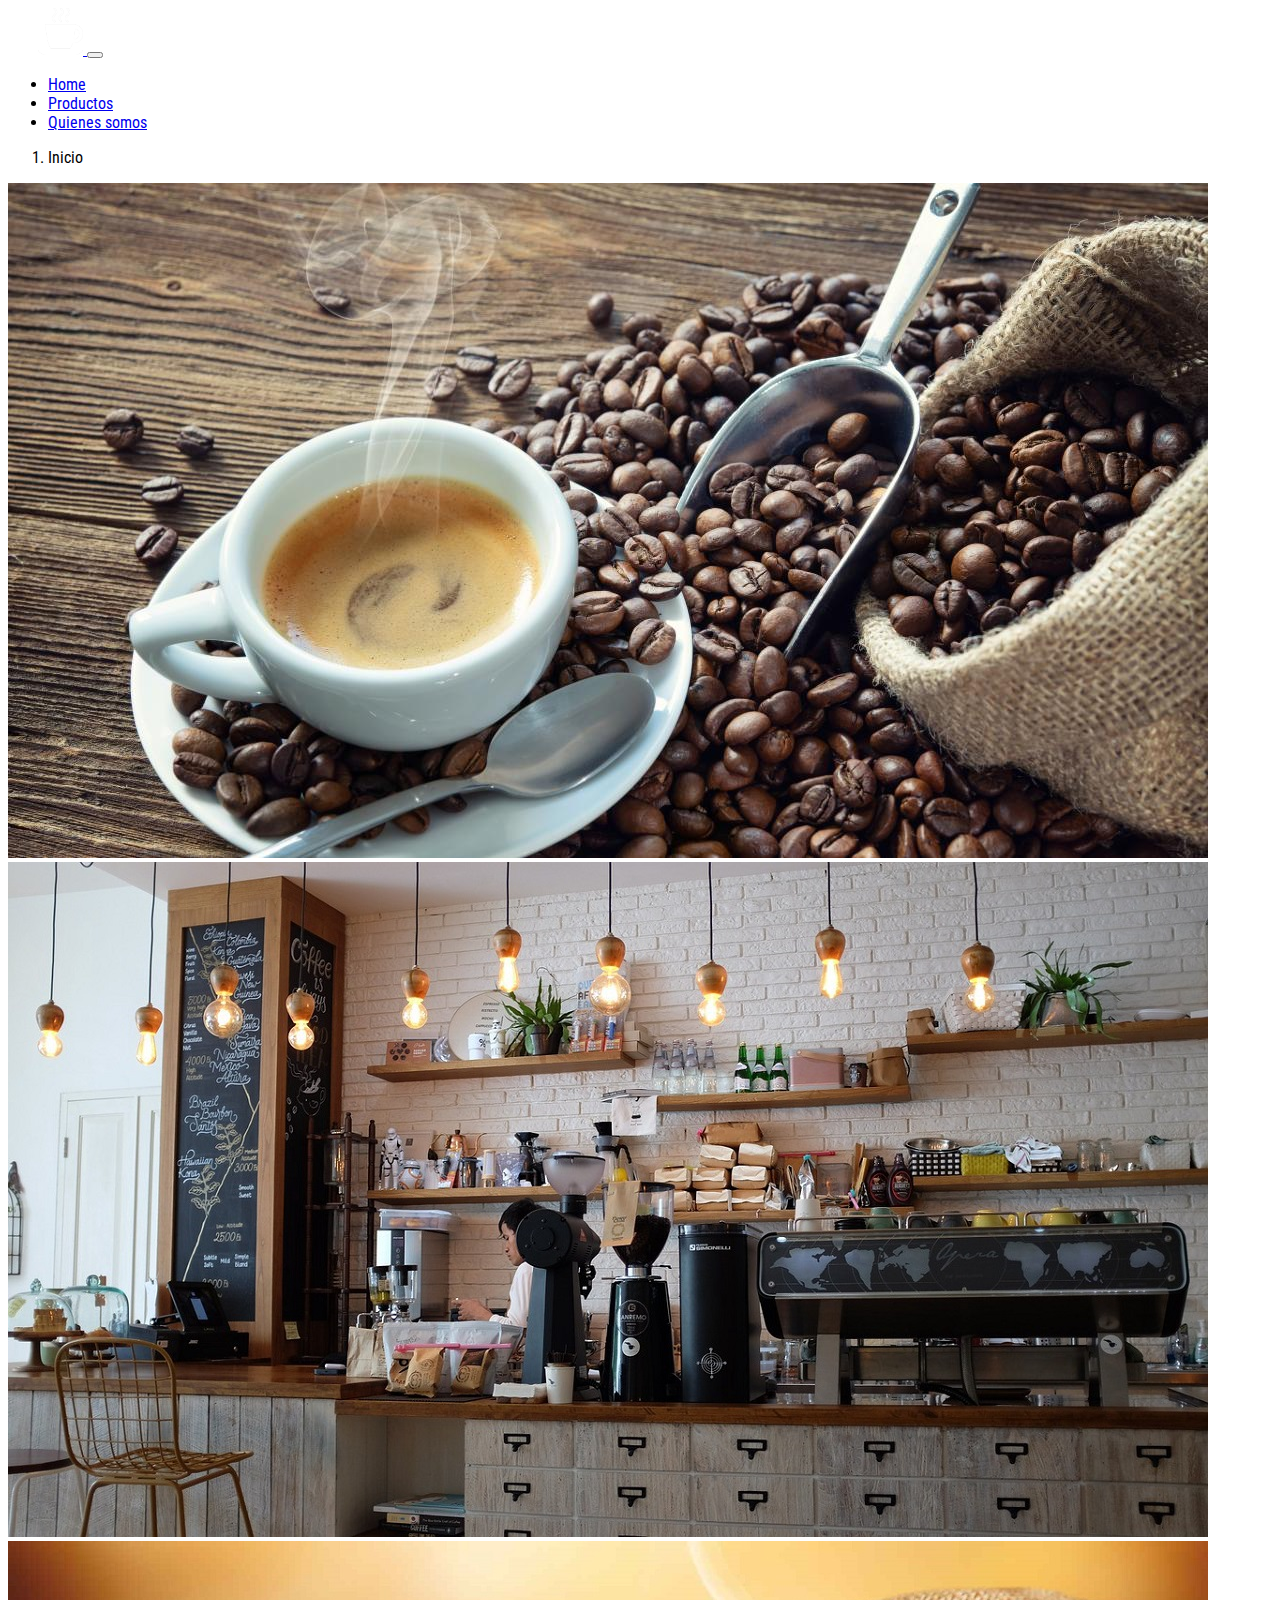
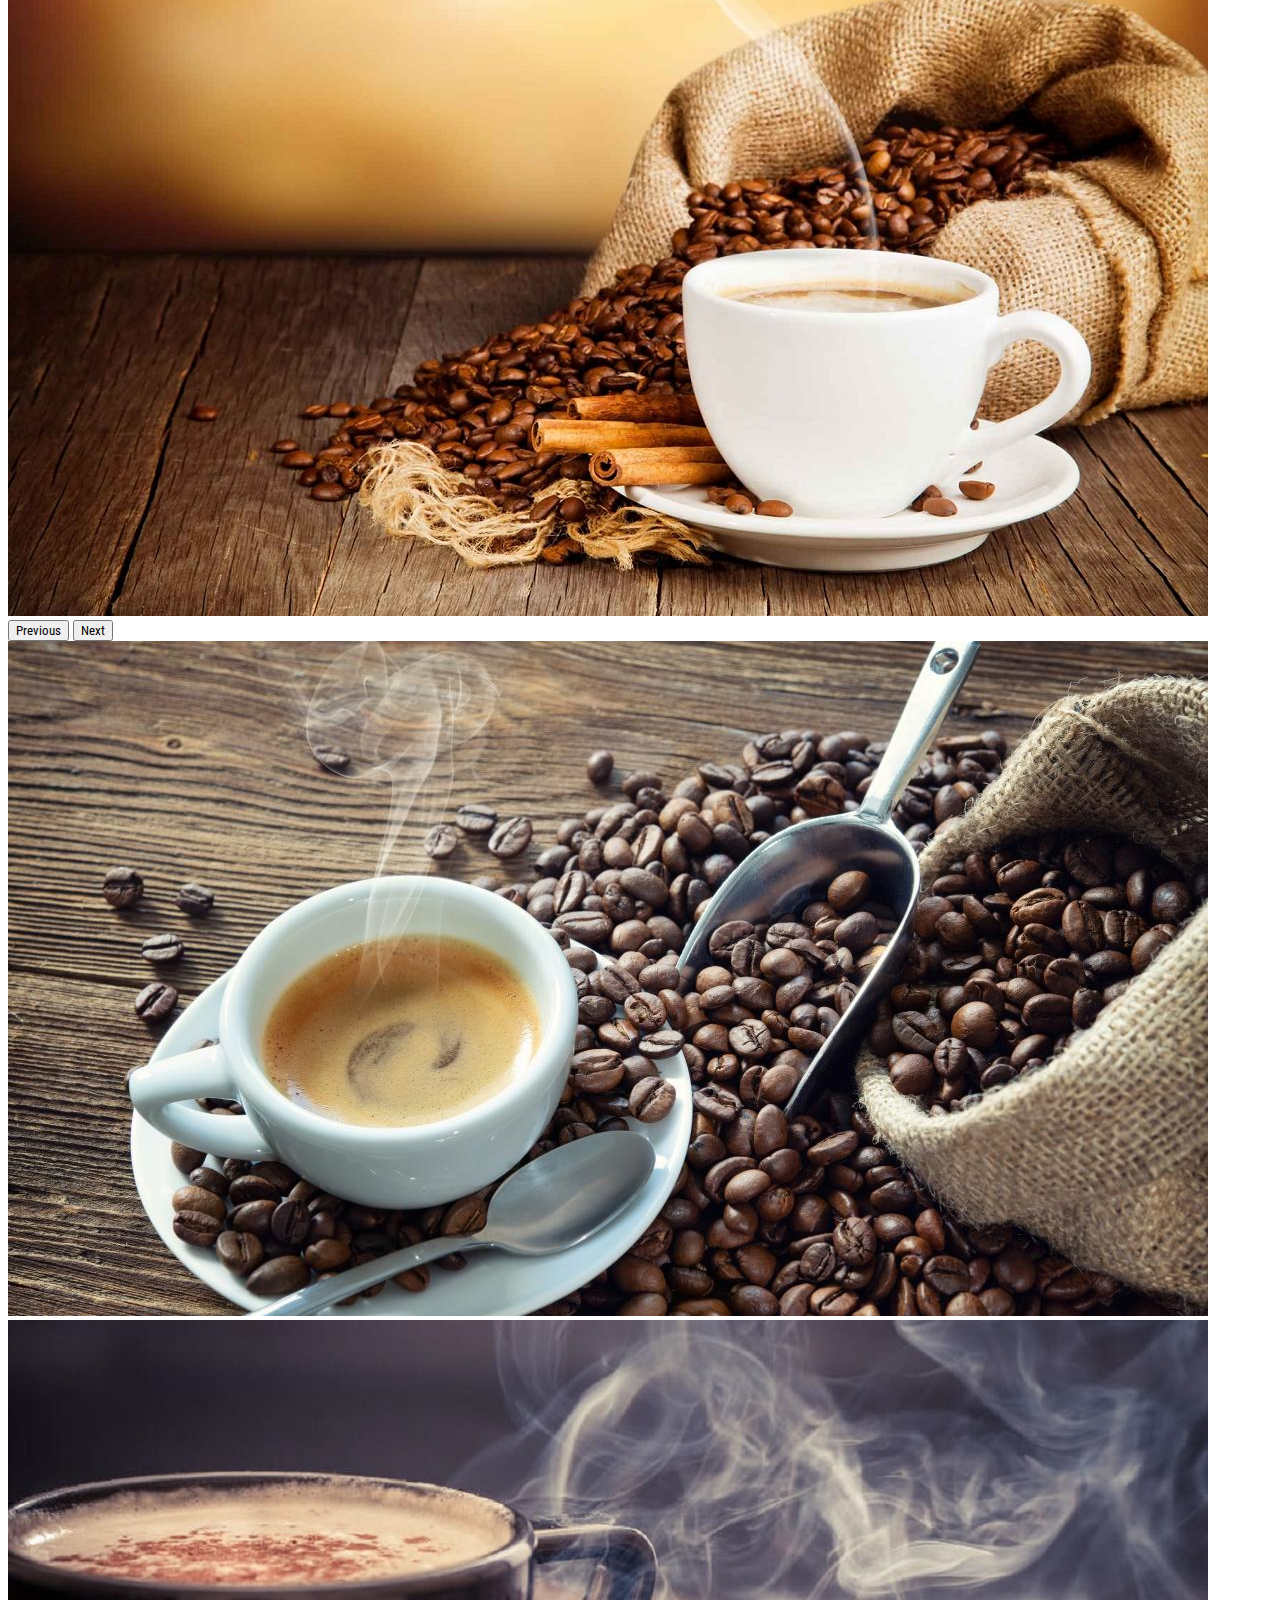
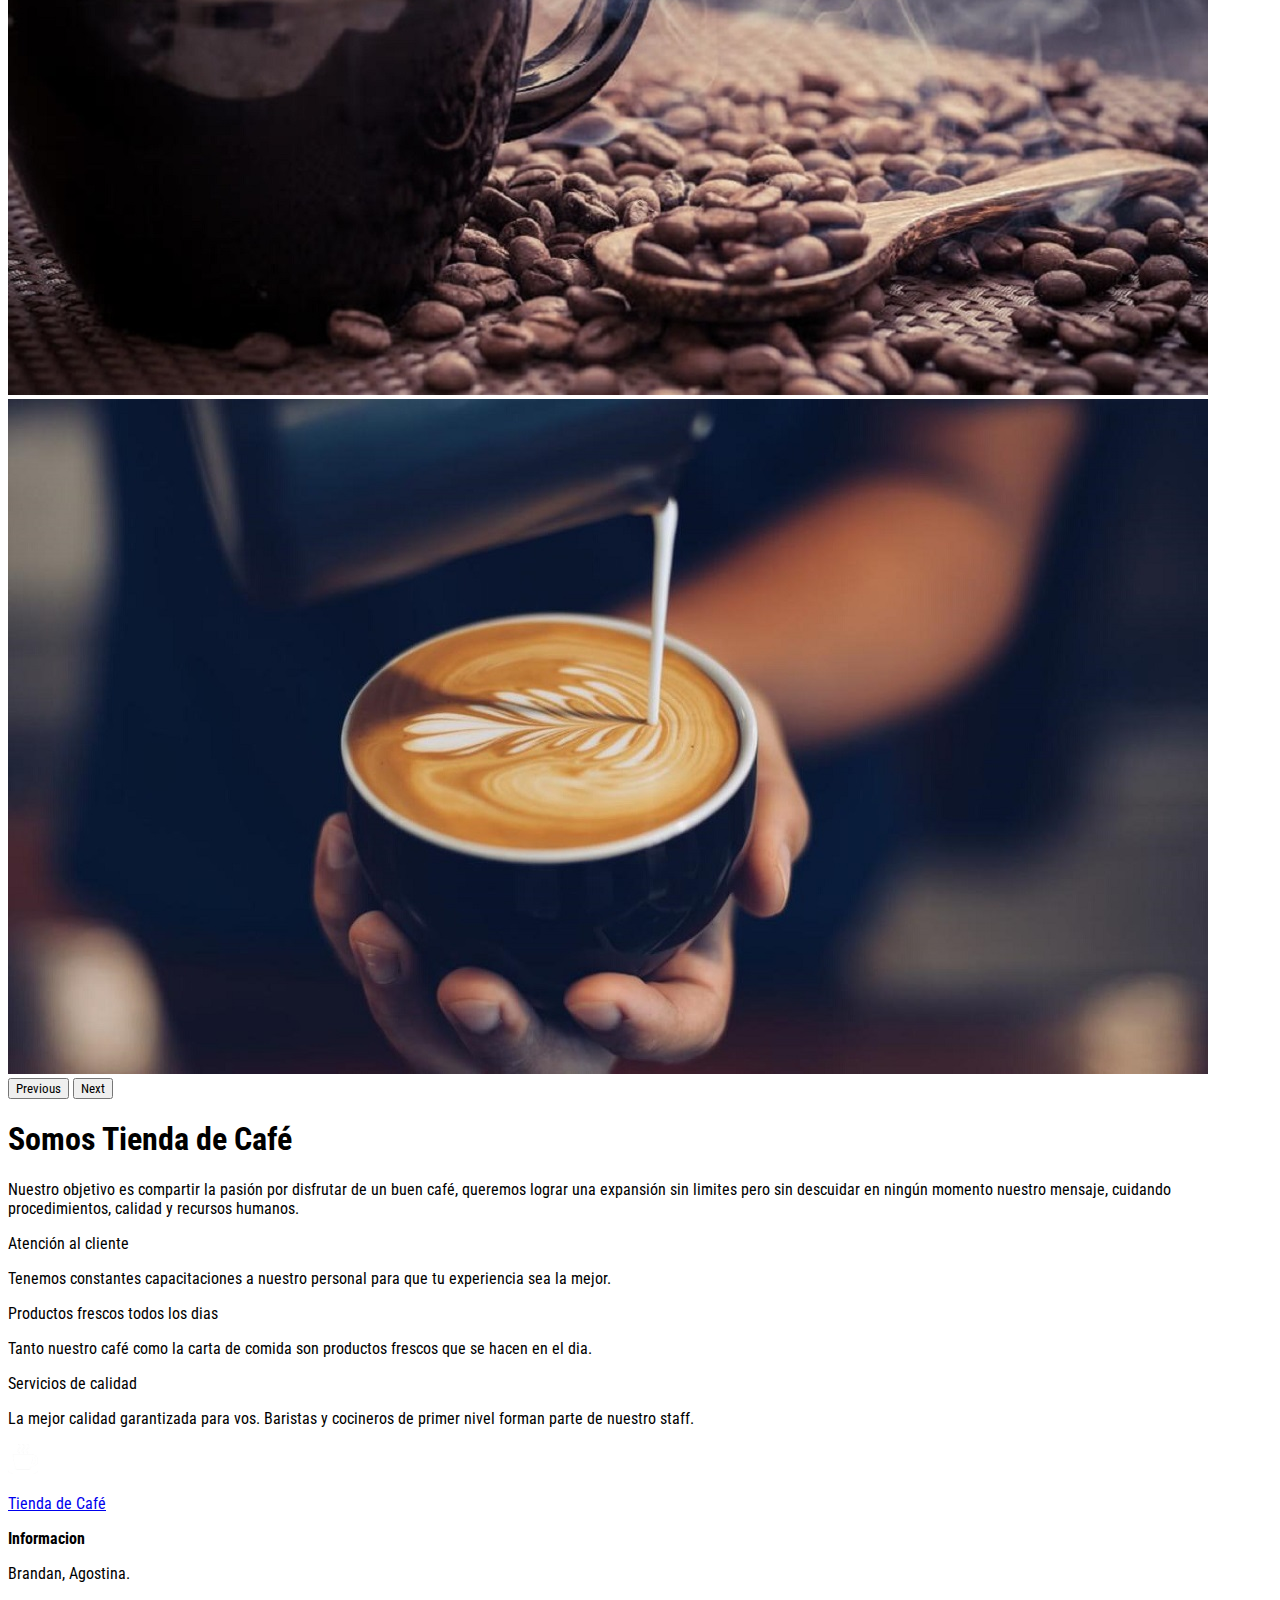
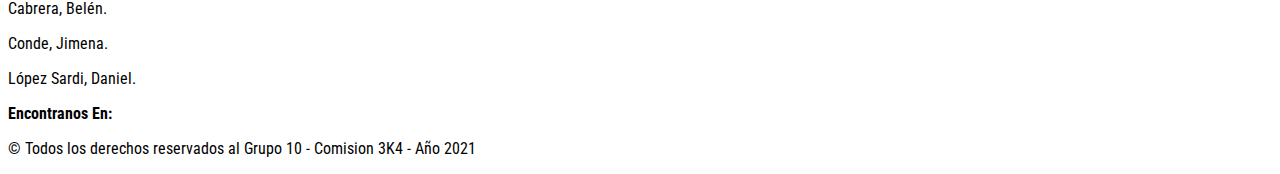
<file: index.html>
<!DOCTYPE html>
<html lang="en">
  <head>
    <meta charset="UTF-8" />
    <meta http-equiv="X-UA-Compatible" content="IE=edge" />
    <meta name="viewport" content="width=device-width, initial-scale=1.0" />
    <!--FONTAWESOME-->
    <link
      rel="stylesheet"
      href="https://use.fontawesome.com/releases/v5.15.4/css/all.css"
      integrity="sha384-DyZ88mC6Up2uqS4h/KRgHuoeGwBcD4Ng9SiP4dIRy0EXTlnuz47vAwmeGwVChigm"
      crossorigin="anonymous"
    />
    <!--BOOTSTRAP LINK-->
    <link
      href="https://cdn.jsdelivr.net/npm/bootstrap@5.1.3/dist/css/bootstrap.min.css"
      rel="stylesheet"
      integrity="sha384-1BmE4kWBq78iYhFldvKuhfTAU6auU8tT94WrHftjDbrCEXSU1oBoqyl2QvZ6jIW3"
      crossorigin="anonymous"
    />
    <!--GOOGLE FONTS LINK-->
    <link rel="preconnect" href="https://fonts.googleapis.com" />
    <link rel="preconnect" href="https://fonts.gstatic.com" crossorigin />
    <link
      href="https://fonts.googleapis.com/css2?family=Roboto+Condensed:wght@300&display=swap"
      rel="stylesheet"
    />
    <!--CUSTOM CSS-->
    <link rel="stylesheet" href="css/styles.css" />
    <!--FAVICON-->
    <link rel="shortcut icon" type="image/jpg" href="img/favicon.ico" />
    <title>Tienda de Café</title>
  </head>
  <body>
    <!--START NAVBAR-->
    <nav class="navbar navbar-expand-lg navbar-dark bg-dark">
      <div class="container">
        <a class="navbar-brand" href="index.html">
          <img src="img/logo.png" id="logo-img" />
        </a>
        <button
          class="navbar-toggler"
          type="button"
          data-bs-toggle="collapse"
          data-bs-target="#navbarSupportedContent"
          aria-controls="navbarSupportedContent"
          aria-expanded="false"
          aria-label="Toggle navigation"
        >
          <span class="navbar-toggler-icon"></span>
        </button>
        <div class="collapse navbar-collapse" id="navbarSupportedContent">
          <ul class="navbar-nav mr-1 mb-2 mb-lg-0 ms-auto">
            <li class="nav-item">
              <a class="nav-link active" aria-current="page" href="index.html"
                >Home</a
              >
            </li>
            <li class="nav-item">
              <a class="nav-link" href="productos.html">Productos</a>
            </li>
            <li class="nav-item">
              <a class="nav-link" href="about_us.html">Quienes somos</a>
            </li>
          </ul>
        </div>
      </div>
    </nav>
    <!--END OF NAVBAR-->
    <!--BREADCRUMB-->
    <nav aria-label="breadcrumb">
      <ol class="breadcrumb">
        <li class="breadcrumb-item active" aria-current="page">
          <i class="fas fa-home pr-2"></i>Inicio
        </li>
      </ol>
    </nav>

    <!--CAROUSEL-->
    <section class="container my-3">
      <div class="row">
        <div class="col col-lg-6 col-md-12">
          <div
            id="carouselExampleControls"
            class="carousel slide"
            data-bs-ride="carousel"
          >
            <div class="carousel-inner">
              <div class="carousel-item active">
                <img src="img/cafe1.jpeg" class="d-block w-100" alt="img-cafe" />
              </div>
              <div class="carousel-item">
                <img src="img/cafe2.jpeg" class="d-block w-100" alt="img-cafe" />
              </div>
              <div class="carousel-item">
                <img src="img/cafe3.jpg" class="d-block w-100" alt="img-cafe" />
              </div>
            </div>
            <button
              class="carousel-control-prev"
              type="button"
              data-bs-target="#carouselExampleControls"
              data-bs-slide="prev"
            >
              <span
                class="carousel-control-prev-icon"
                aria-hidden="true"
              ></span>
              <span class="visually-hidden">Previous</span>
            </button>
            <button
              class="carousel-control-next"
              type="button"
              data-bs-target="#carouselExampleControls"
              data-bs-slide="next"
            >
              <span
                class="carousel-control-next-icon"
                aria-hidden="true"
              ></span>
              <span class="visually-hidden">Next</span>
            </button>
          </div>
        </div>
        <div class="col">
          <div
            id="carouselExampleControls"
            class="carousel slide"
            data-bs-ride="carousel"
          >
            <div class="carousel-inner">
              <div class="carousel-item active">
                <img src="img/cafe1.jpeg" class="d-block w-100" alt="img-cafe" />
              </div>
              <div class="carousel-item">
                <img src="img/cafe4.jpg" class="d-block w-100" alt="img-cafe" />
              </div>
              <div class="carousel-item">
                <img src="img/cafe5.jpg" class="d-block w-100" alt="img-cafe" />
              </div>
            </div>
            <button
              class="carousel-control-prev"
              type="button"
              data-bs-target="#carouselExampleControls"
              data-bs-slide="prev"
            >
              <span
                class="carousel-control-prev-icon"
                aria-hidden="true"
              ></span>
              <span class="visually-hidden">Previous</span>
            </button>
            <button
              class="carousel-control-next"
              type="button"
              data-bs-target="#carouselExampleControls"
              data-bs-slide="next"
            >
              <span
                class="carousel-control-next-icon"
                aria-hidden="true"
              ></span>
              <span class="visually-hidden">Next</span>
            </button>
          </div>
        </div>
      </div>
    </section>
    <!--CAROUSEL-->

    <!--PROJECT DESCRIPTION-->
    <section class="container">
      <div class="p-5 mb-4 bg-light rounded-3">
        <div class="container-fluid py-5">
          <h1 class="display-5 fw-bold text-center p-3">
            Somos Tienda de Café
          </h1>
          <p class="col-12 fs-4">
            Nuestro objetivo es compartir la pasión por disfrutar de un buen
            café, queremos lograr una expansión sin limites pero sin descuidar
            en ningún momento nuestro mensaje, cuidando procedimientos, calidad
            y recursos humanos.
          </p>
        </div>
      </div>

      <!--PROJECT DESCRIPTION-->

      <!--FEATURES-->

      <article class="row text-center shadow p-3 mb-5 bg-white rounded">
        <div class="col-sm-12 col-md-4">
          <i class="far fa-thumbs-up fa-3x text-dark my-2"></i>
          <p class="lead">Atención al cliente</p>
          <p>
           Tenemos constantes capacitaciones a nuestro personal para que tu experiencia sea la mejor.
          </p>
        </div>
        <div class="col-sm-12 col-md-4">
          <i class="fas fa-shopping-basket fa-3x text-dark my-2"></i>
          <p class="lead">Productos frescos todos los dias</p>
          <p>
            Tanto nuestro café como la carta de comida son productos frescos que se hacen en el dia.
          </p>
        </div>
        <div class="col-sm-12 col-md-4">
          <i class="fas fa-utensils fa-3x text-dark my-2"></i>
          <p class="lead">Servicios de calidad</p>
          <p>
            La mejor calidad garantizada para vos. Baristas y cocineros de primer nivel forman parte de nuestro staff.
          </p>
        </div>
      </article>
    </section>
    <!--FEATURES-->

    <!--FOOTER-->
    <footer class="text-light bg-dark py-4 text-center">
      <div class="container">
        <div class="row">
          <div class="col-sm-12 col-md-4 text-center">
            <a href="index.html" class="text-decoration-none">
              <img src="img/logo.png" alt="Logo" width="30" height="30" />
              <p class="lead text-decoration-none text-light">Tienda de Café</p>
            </a>
          </div>
          <div class="col-sm-12 col-md-4">
            <p><strong>Informacion</strong></p>
            <p>Brandan, Agostina.</p>
            <p>Cabrera, Belén.</p>
            <p>Conde, Jimena.</p>
            <p>López Sardi, Daniel.</p>
          </div>
          <div class="col-sm-12 col-md-4">
            <p><strong>Encontranos En:</strong></p>
            <a href="#" class="text-decoration-none text-light">
              <i class="fab fa-facebook-f fa-2x p-2 facebook"></i>
            </a>
            <a href="#" class="text-decoration-none text-light">
              <i class="fab fa-twitter fa-2x p-2 twitter"></i>
            </a>
            <a href="#" class="text-decoration-none text-light">
              <i class="fab fa-instagram fa-2x p-2 instagram"></i>
            </a>
          </div>
        </div>
      </div>
      <div class="mt-2">
        <p class="text-center">
          &copy; Todos los derechos reservados al Grupo 10 - Comision 3K4 - Año
          2021
        </p>
      </div>
    </footer>
    <!--FOOTER-->
  </body>
  <script
    src="https://cdn.jsdelivr.net/npm/bootstrap@5.1.3/dist/js/bootstrap.bundle.min.js"
    integrity="sha384-ka7Sk0Gln4gmtz2MlQnikT1wXgYsOg+OMhuP+IlRH9sENBO0LRn5q+8nbTov4+1p"
    crossorigin="anonymous"
  ></script>
</html>
</file>
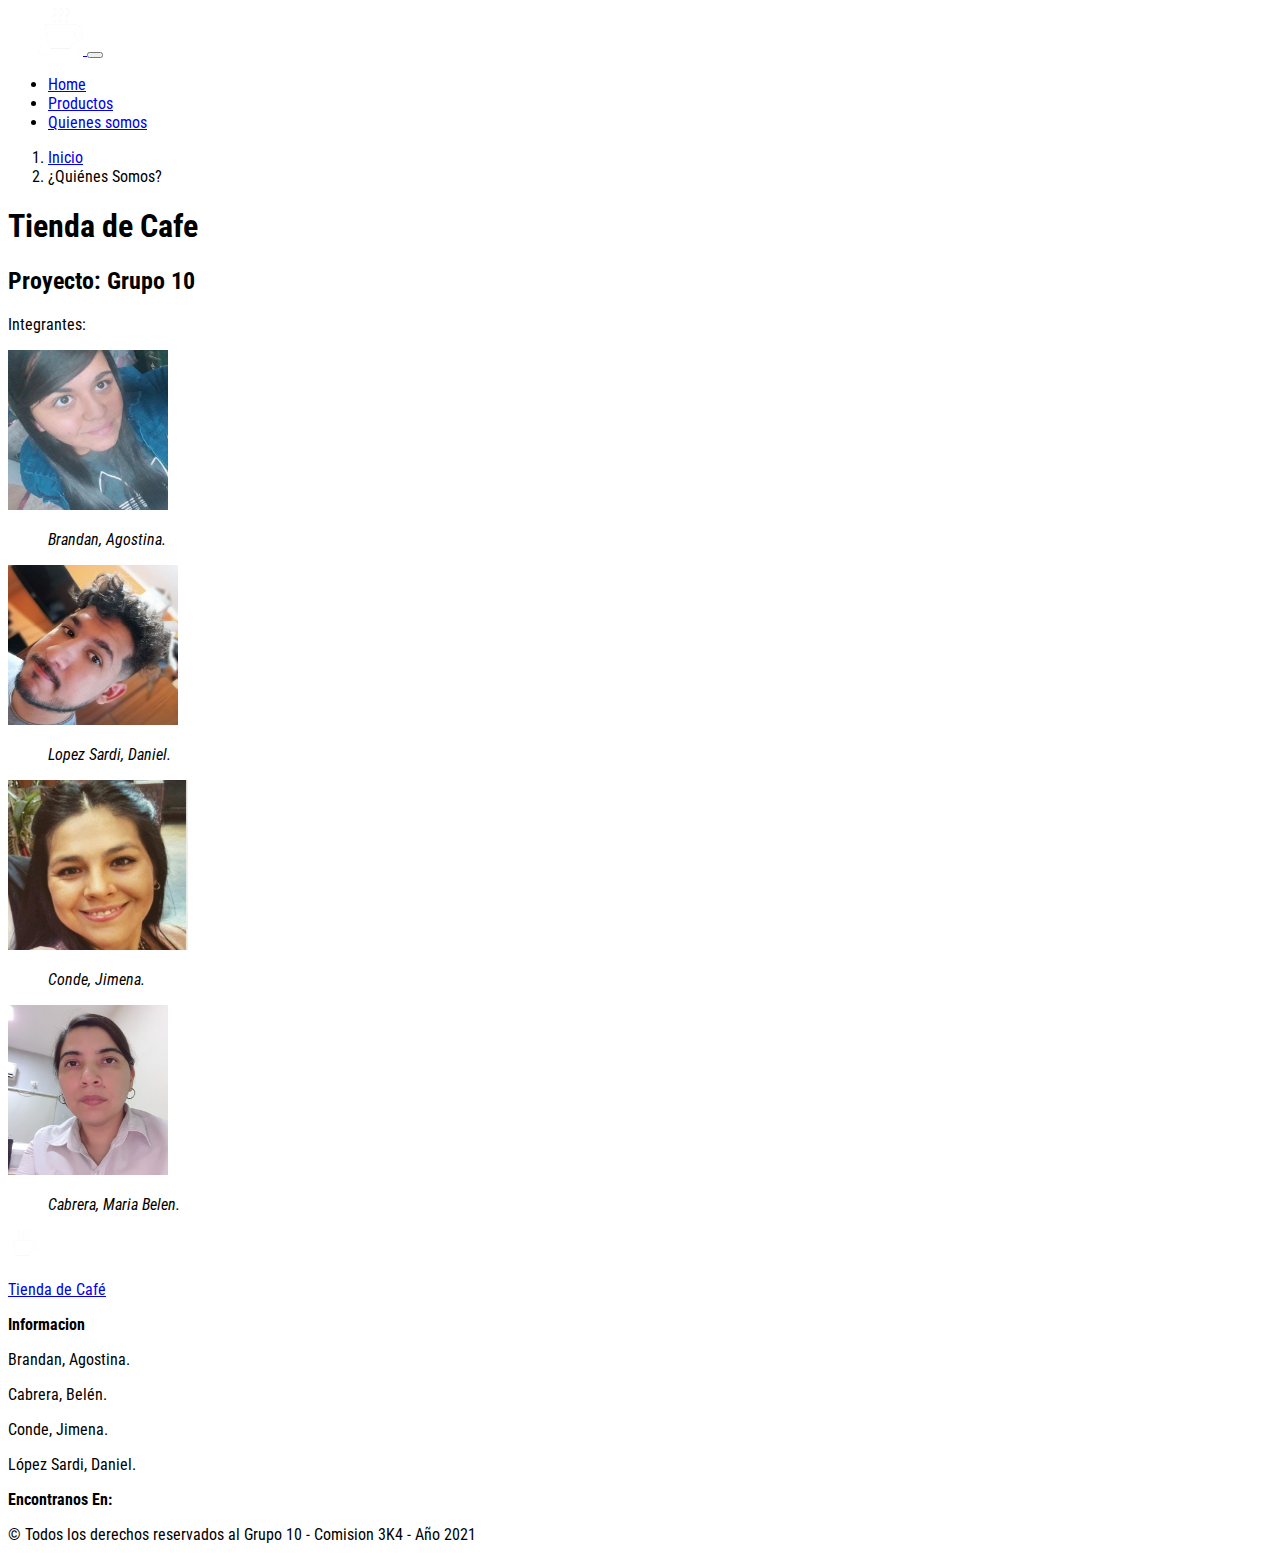
<file: about_us.html>
<!DOCTYPE html>
<html lang="en">
  <head>
    <meta charset="UTF-8" />
    <meta http-equiv="X-UA-Compatible" content="IE=edge" />
    <meta name="viewport" content="width=device-width, initial-scale=1.0" />
    <!--FONTAWESOME-->
    <link
      rel="stylesheet"
      href="https://use.fontawesome.com/releases/v5.15.4/css/all.css"
      integrity="sha384-DyZ88mC6Up2uqS4h/KRgHuoeGwBcD4Ng9SiP4dIRy0EXTlnuz47vAwmeGwVChigm"
      crossorigin="anonymous"
    />
    <!--BOOTSTRAP LINK-->
    <link
      href="https://cdn.jsdelivr.net/npm/bootstrap@5.1.3/dist/css/bootstrap.min.css"
      rel="stylesheet"
      integrity="sha384-1BmE4kWBq78iYhFldvKuhfTAU6auU8tT94WrHftjDbrCEXSU1oBoqyl2QvZ6jIW3"
      crossorigin="anonymous"
    />
    <!--GOOGLE FONTS LINK-->
    <link rel="preconnect" href="https://fonts.googleapis.com" />
    <link rel="preconnect" href="https://fonts.gstatic.com" crossorigin />
    <link
      href="https://fonts.googleapis.com/css2?family=Roboto+Condensed:wght@300&display=swap"
      rel="stylesheet"
    />
    <!--CUSTOM CSS-->
    <link rel="stylesheet" href="css/styles.css" />
    <!--FAVICON-->
    <link rel="shortcut icon" type="image/jpg" href="img/favicon.ico" />
    <title>Tienda de Café</title>
  </head>
  <body>
    <!--START NAVBAR-->
    <nav class="navbar navbar-expand-lg navbar-dark bg-dark">
      <div class="container">
        <a class="navbar-brand" href="index.html">
          <img src="img/logo.png" id="logo-img" />
        </a>
        <button
          class="navbar-toggler"
          type="button"
          data-bs-toggle="collapse"
          data-bs-target="#navbarSupportedContent"
          aria-controls="navbarSupportedContent"
          aria-expanded="false"
          aria-label="Toggle navigation"
        >
          <span class="navbar-toggler-icon"></span>
        </button>
        <div class="collapse navbar-collapse" id="navbarSupportedContent">
          <ul class="navbar-nav mr-1 mb-2 mb-lg-0 ms-auto">
            <li class="nav-item">
              <a class="nav-link" href="index.html"
                >Home</a
              >
            </li>
            <li class="nav-item">
              <a class="nav-link" href="productos.html">Productos</a>
            </li>
            <li class="nav-item">
              <a class="nav-link active" aria-current="page" href="about_us.html" >Quienes somos</a>
            </li>
          </ul>
        </div>
      </div>
    </nav>
    <!--END OF NAVBAR-->
    
      <!--BREADCRUMB-->
      <nav aria-label="breadcrumb">
        <ol class="breadcrumb">
          <li class="breadcrumb-item"><a href="index.html"> <i class="fas fa-home pr-2"></i>Inicio</a></li>
          <li class="breadcrumb-item active" aria-current="page" id="breadcrumb">¿Quiénes Somos?</li>
        </ol>
      </nav>
    <!--BREADCRUMB-->

      <!--DESCRIPTION-->

      <form class="container shadow p-3 mb-5 bg-light rounded">
        <h1 class="text-center">Tienda de Cafe</h1>
        <h2 class="text-center lead">Proyecto: Grupo 10</h2>
        <p class="text-center lead">Integrantes:</p>
    </form>



      <!--DESCRIPTION-->



      <!--IMG -->

      <form class="shadow p-3 mb-5 bg-light rounded container">
        <div class=" container marketing mt-4">
            <!-- Three columns of text below the carousel -->
            <div class="row text-center">
                <div class="col-lg-4 col-md-6 col-sm-12">
                    <img src="img/Agostina Vanesa Brandan.jpg" class="bd-placeholder-img rounded-circle" width="160"
                        height="160" xmlns="http://www.w3.org/2000/svg" preserveAspectRatio="xMidYMid slice"
                        focusable="false" role="img" aria-label="Placeholder: 140x140">
                    <title>Placeholder</title>
                    <rect width="100%" height="100%" fill="#777"></rect><text x="50%" y="50%" fill="#777"
                        dy=".3em"></text>
                    </img>
                    <blockquote class="blockquote text-center mt-2">
                       
                        <footer class="my-2"><cite title="Source Title">Brandan, Agostina.</cite></footer>
                    </blockquote>
                </div><!-- /.col-lg-3 -->
                <div class="col-lg-4 col-md-6 col-sm-12">
                    <img src="img/Lopez Sardi Daniel.jpg" class="bd-placeholder-img rounded-circle" width="170"
                        height="160" xmlns="http://www.w3.org/2000/svg" preserveAspectRatio="xMidYMid slice"
                        focusable="false" role="img" aria-label="Placeholder: 140x140">
                    <title>Placeholder</title>
                    <rect width="100%" height="100%" fill="#777"></rect><text x="50%" y="50%" fill="#777"
                        dy=".3em"></text>
                    </img>
                    <blockquote class="blockquote text-center mt-2">
                        
                        <footer class="my-2"><cite title="Source Title">Lopez Sardi, Daniel.</cite>
                        </footer>
                    </blockquote>
                </div><!-- /.col-lg-3 -->
                <div class="col-lg-4 col-md-6 col-sm-12">
                    <img src="img/Jimena Conde.jpg" class="bd-placeholder-img rounded-circle" width="180"
                        height="170" xmlns="http://www.w3.org/2000/svg" preserveAspectRatio="xMidYMid slice"
                        focusable="false" role="img" aria-label="Placeholder: 140x140">
                    <title>Placeholder</title>
                    <rect width="100%" height="100%" fill="#777"></rect><text x="50%" y="50%" fill="#777"
                        dy=".3em"></text>
                    </img>
                    <blockquote class="blockquote text-center">
                        
                        <footer class="my-2"><cite title="Source Title">Conde, Jimena.</cite>
                        </footer>
                    </blockquote>
                </div><!-- /.col-lg-3 -->
                <div class="col-lg-4 col-md-6 col-sm-12">
                    <img src="img/Maria Belen Cabrera.jpeg" class="bd-placeholder-img rounded-circle" width="160"
                        height="170" xmlns="http://www.w3.org/2000/svg" preserveAspectRatio="xMidYMid slice"
                        focusable="false" role="img" aria-label="Placeholder: 140x140">
                    <title>Placeholder</title>
                    <rect width="100%" height="100%" fill="#777"></rect><text x="50%" y="50%" fill="#777"
                        dy=".3em"></text>
                    </img>
                    <blockquote class="blockquote text-center">
                        
                        <footer class="my-2"><cite title="Source Title">Cabrera, Maria Belen.</cite>
                        </footer>
                    </blockquote>
                </div><!-- /.col-lg-3 -->
            </div><!-- /.row -->
        </div>
    </form>


      <!---->


    <!--FOOTER-->
    <footer class="text-light bg-dark py-4 text-center">
      <div class="container">
        <div class="row">
          <div class="col-sm-12 col-md-4 text-center">
            <a href="index.html" class="text-decoration-none">
              <img src="img/logo.png" alt="Logo" width="30" height="30">
              <p class="lead text-decoration-none text-light">Tienda de Café</p>
            </a>
          </div>
          <div class="col-sm-12 col-md-4">
            <p><strong>Informacion</strong></p>
            <p>Brandan, Agostina.</p>
            <p>Cabrera, Belén.</p>
            <p>Conde, Jimena.</p>
            <p>López Sardi, Daniel.</p>
          </div>
          <div class="col-sm-12 col-md-4">
            <p><strong>Encontranos En:</strong></p>
            <a href="#" class="text-decoration-none text-light">
              <i class="fab fa-facebook-f fa-2x p-2 facebook"></i>
            </a>
            <a href="#" class="text-decoration-none text-light">
              <i class="fab fa-twitter fa-2x p-2 twitter"></i>
            </a>
            <a href="#" class="text-decoration-none text-light">
              <i class="fab fa-instagram fa-2x p-2 instagram"></i>
            </a>
          </div>
        </div>
      </div>
      <div class="mt-2">
        <p class="text-center">&copy; Todos los derechos reservados al Grupo 10 - Comision 3K4 - Año 2021</p>
      </div>
    </footer>
    <!--FOOTER-->
  </body>
  <script
    src="https://cdn.jsdelivr.net/npm/bootstrap@5.1.3/dist/js/bootstrap.bundle.min.js"
    integrity="sha384-ka7Sk0Gln4gmtz2MlQnikT1wXgYsOg+OMhuP+IlRH9sENBO0LRn5q+8nbTov4+1p"
    crossorigin="anonymous"
  ></script>
</html>
</file>
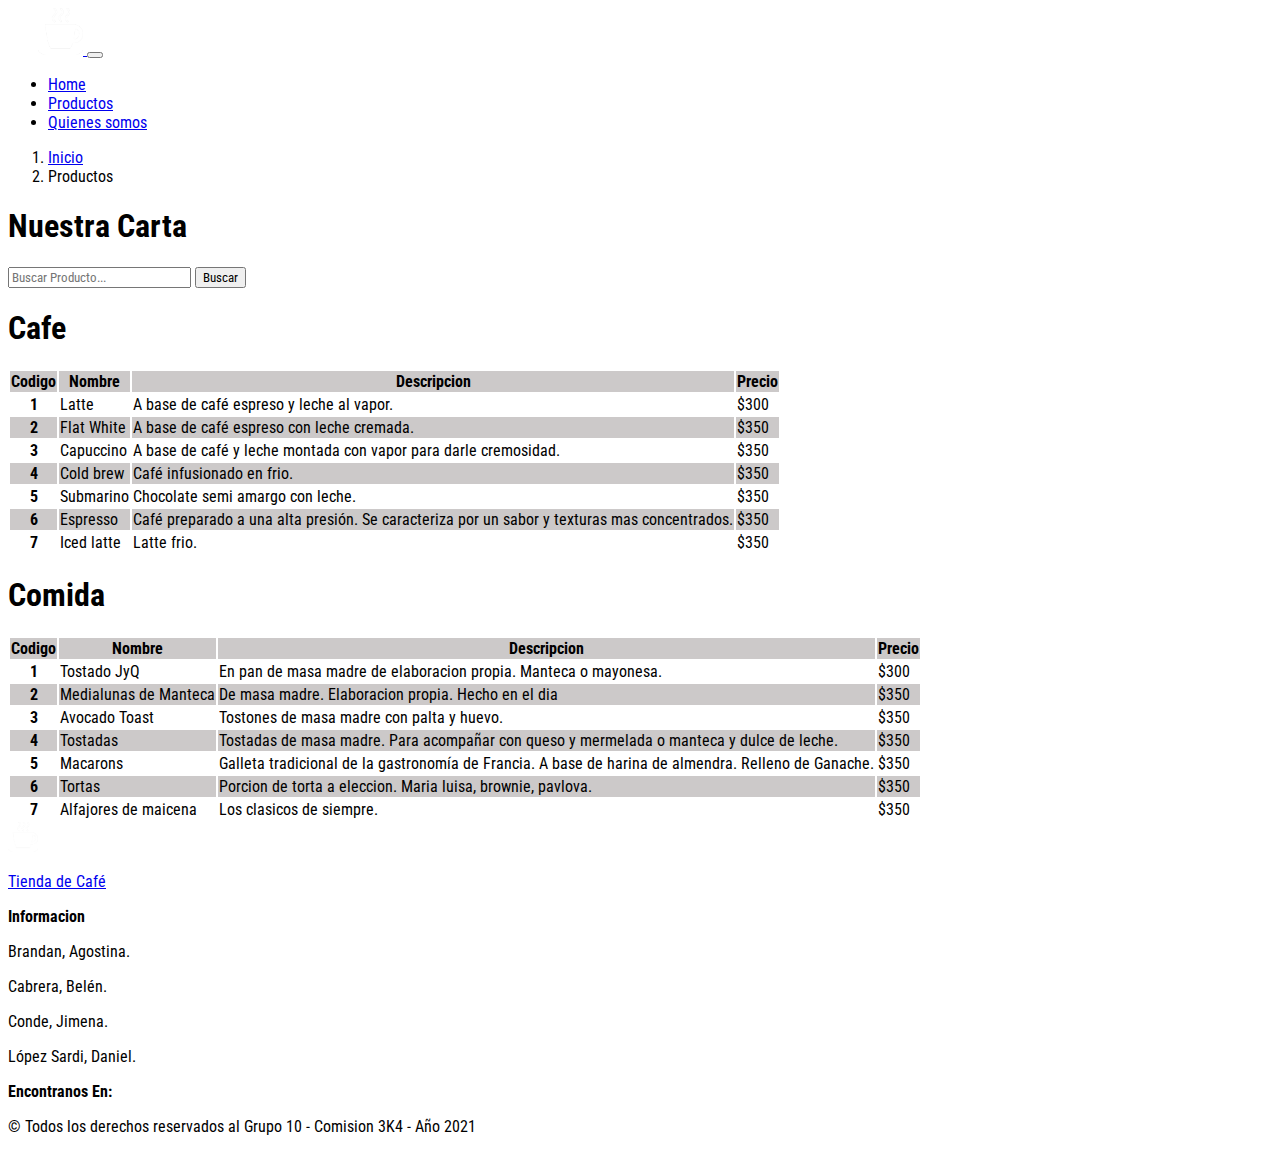
<file: productos.html>
<!DOCTYPE html>
<html lang="en">
  <head>
    <meta charset="UTF-8" />
    <meta http-equiv="X-UA-Compatible" content="IE=edge" />
    <meta name="viewport" content="width=device-width, initial-scale=1.0" />
    <!--FONTAWESOME-->
    <link
      rel="stylesheet"
      href="https://use.fontawesome.com/releases/v5.15.4/css/all.css"
      integrity="sha384-DyZ88mC6Up2uqS4h/KRgHuoeGwBcD4Ng9SiP4dIRy0EXTlnuz47vAwmeGwVChigm"
      crossorigin="anonymous"
    />
    <!--CUSTOM CSS-->
    <link rel="stylesheet" href="css/styles.css" />
    <!--GOOGLE FONTS LINK-->
    <link rel="preconnect" href="https://fonts.googleapis.com" />
    <link rel="preconnect" href="https://fonts.gstatic.com" crossorigin />
    <link
      href="https://fonts.googleapis.com/css2?family=Roboto+Condensed:wght@300&display=swap"
      rel="stylesheet"
    />
    <!--BOOTSTRAP LINK-->
    <link
      href="https://cdn.jsdelivr.net/npm/bootstrap@5.1.3/dist/css/bootstrap.min.css"
      rel="stylesheet"
      integrity="sha384-1BmE4kWBq78iYhFldvKuhfTAU6auU8tT94WrHftjDbrCEXSU1oBoqyl2QvZ6jIW3"
      crossorigin="anonymous"
    />
    <!--FAVICON-->
    <link rel="shortcut icon" type="image/jpg" href="img/favicon.ico" />

    <title>Tienda de Café</title>
  </head>
  <body>
    <!--START NAVBAR-->
    <nav class="navbar navbar-expand-lg navbar-dark bg-dark">
      <div class="container">
        <a class="navbar-brand" href="index.html">
          <img src="img/logo.png" id="logo-img" />
        </a>
        <button
          class="navbar-toggler"
          type="button"
          data-bs-toggle="collapse"
          data-bs-target="#navbarSupportedContent"
          aria-controls="navbarSupportedContent"
          aria-expanded="false"
          aria-label="Toggle navigation"
        >
          <span class="navbar-toggler-icon"></span>
        </button>
        <div class="collapse navbar-collapse" id="navbarSupportedContent">
          <ul class="navbar-nav mr-1 mb-2 mb-lg-0 ms-auto">
            <li class="nav-item">
              <a class="nav-link" href="index.html">Home</a>
            </li>
            <li class="nav-item">
              <a
                class="nav-link active"
                aria-current="page"
                href="productos.html"
                >Productos</a
              >
            </li>
            <li class="nav-item">
              <a class="nav-link" href="about_us.html">Quienes somos</a>
            </li>
          </ul>
        </div>
      </div>
    </nav>
    <!--END OF NAVBAR-->

    <!--BREADCRUMB-->
    <nav aria-label="breadcrumb">
      <ol class="breadcrumb">
        <li class="breadcrumb-item">
          <a href="index.html"><i class="fas fa-home pr-2"></i>Inicio</a>
        </li>
        <li class="breadcrumb-item active" aria-current="page" id="breadcrumb">
          Productos
        </li>
      </ol>
    </nav>
    <!--BREADCRUMB-->

    <!--PRODUCTOS-->

    <section class="container">
      <h1 class="display-4 text-center">Nuestra Carta</h1>
      <form class="d-flex my-3" id="mobile">
        <input
          class="form-control me-2"
          type="search"
          placeholder="Buscar Producto..."
          aria-label="Search"
        />
        <button class="btn btn-outline-dark" type="submit">Buscar</button>
      </form>

      <h1 class="my-4">Cafe</h1>
      <table class="table my-4">
        <thead>
          <tr class="odd">
            <th scope="col">Codigo</th>
            <th scope="col">Nombre</th>
            <th scope="col" id="description">Descripcion</th>
            <th scope="col">Precio</th>
          </tr>
        </thead>
        <tbody>
          <tr>
            <th scope="row">1</th>
            <td>Latte</td>
            <td id="description">A base de café espreso y leche al vapor.</td>
            <td>$300</td>
          </tr>
          <tr class="odd">
            <th scope="row">2</th>
            <td>Flat White</td>
            <td>A base de café espreso con leche cremada.</td>
            <td>$350</td>
          </tr>
          <tr>
            <th scope="row">3</th>
            <td>Capuccino</td>
            <td>A base de café y leche montada con vapor para darle cremosidad.</td>
            <td>$350</td>
          </tr>
          <tr class="odd">
            <th scope="row">4</th>
            <td>Cold brew</td>
            <td>Café infusionado en frio.</td>
            <td>$350</td>
          </tr>
          <tr>
            <th scope="row">5</th>
            <td>Submarino</td>
            <td>Chocolate semi amargo con leche.</td>
            <td>$350</td>
          </tr>
          <tr class="odd">
            <th scope="row">6</th>
            <td>Espresso</td>
            <td>Café preparado a una alta presión. Se caracteriza por un sabor y texturas mas concentrados.</td>
            <td>$350</td>
          </tr>
          <tr>
            <th scope="row">7</th>
            <td>Iced latte</td>
            <td>Latte frio.</td>
            <td>$350</td>
          </tr>
        </tbody>
      </table>

      <h1 class="">Comida</h1>
      <table class="table my-4">
        <thead>
          <tr class="odd">
            <th scope="col">Codigo</th>
            <th scope="col">Nombre</th>
            <th scope="col">Descripcion</th>
            <th scope="col">Precio</th>
          </tr>
        </thead>
        <tbody>
          <tr>
            <th scope="row">1</th>
            <td>Tostado JyQ</td>
            <td>En pan de masa madre de elaboracion propia. Manteca o mayonesa.</td>
            <td>$300</td>
          </tr>
          <tr class="odd">
            <th scope="row">2</th>
            <td>Medialunas de Manteca</td>
            <td>De masa madre. Elaboracion propia. Hecho en el dia</td>
            <td>$350</td>
          </tr>
          <tr>
            <th scope="row">3</th>
            <td>Avocado Toast</td>
            <td>Tostones de masa madre con palta y huevo.</td>
            <td>$350</td>
          </tr>
          <tr class="odd">
            <th scope="row">4</th>
            <td>Tostadas</td>
            <td>Tostadas de masa madre. Para acompañar con queso y mermelada o manteca y dulce de leche.</td>
            <td>$350</td>
          </tr>
          <tr>
            <th scope="row">5</th>
            <td>Macarons</td>
            <td>Galleta tradicional de la gastronomía de Francia. A base de harina de almendra. Relleno de Ganache.</td>
            <td>$350</td>
          </tr>
          <tr class="odd">
            <th scope="row">6</th>
            <td>Tortas</td>
            <td>Porcion de torta a eleccion. Maria luisa, brownie, pavlova.</td>
            <td>$350</td>
          </tr>
          <tr>
            <th scope="row">7</th>
            <td>Alfajores de maicena</td>
            <td>Los clasicos de siempre.</td>
            <td>$350</td>
          </tr>
        </tbody>
      </table>
    </section>

    <!--PRODUCTOS-->

    <!--FOOTER-->
    <footer class="text-light bg-dark py-4 text-center">
      <div class="container">
        <div class="row">
          <div class="col-sm-12 col-md-4 text-center">
            <a href="index.html" class="text-decoration-none">
              <img src="img/logo.png" alt="Logo" width="30" height="30" />
              <p class="lead text-decoration-none text-light">Tienda de Café</p>
            </a>
          </div>
          <div class="col-sm-12 col-md-4">
            <p><strong>Informacion</strong></p>
            <p>Brandan, Agostina.</p>
            <p>Cabrera, Belén.</p>
            <p>Conde, Jimena.</p>
            <p>López Sardi, Daniel.</p>
          </div>
          <div class="col-sm-12 col-md-4">
            <p><strong>Encontranos En:</strong></p>
            <a href="#" class="text-decoration-none text-light">
              <i class="fab fa-facebook-f fa-2x p-2 facebook"></i>
            </a>
            <a href="#" class="text-decoration-none text-light">
              <i class="fab fa-twitter fa-2x p-2 twitter"></i>
            </a>
            <a href="#" class="text-decoration-none text-light">
              <i class="fab fa-instagram fa-2x p-2 instagram"></i>
            </a>
          </div>
        </div>
      </div>
      <div class="mt-2">
        <p class="text-center">
          &copy; Todos los derechos reservados al Grupo 10 - Comision 3K4 - Año
          2021
        </p>
      </div>
    </footer>
    <!--FOOTER-->
  </body>
  <script
    src="https://cdn.jsdelivr.net/npm/bootstrap@5.1.3/dist/js/bootstrap.bundle.min.js"
    integrity="sha384-ka7Sk0Gln4gmtz2MlQnikT1wXgYsOg+OMhuP+IlRH9sENBO0LRn5q+8nbTov4+1p"
    crossorigin="anonymous"
  ></script>
</html>
</file>
<file: css/styles.css>
* {
  font-family: "Roboto Condensed", sans-serif;
}

#logo-img {
  width: 45px;
  margin-left: 30px;
}

#breadcrumb {
  text-decoration: none;
}

tr:hover {
  background-color: khaki;
}

.odd {
  background-color: #ccc9c9;
}
</file>
